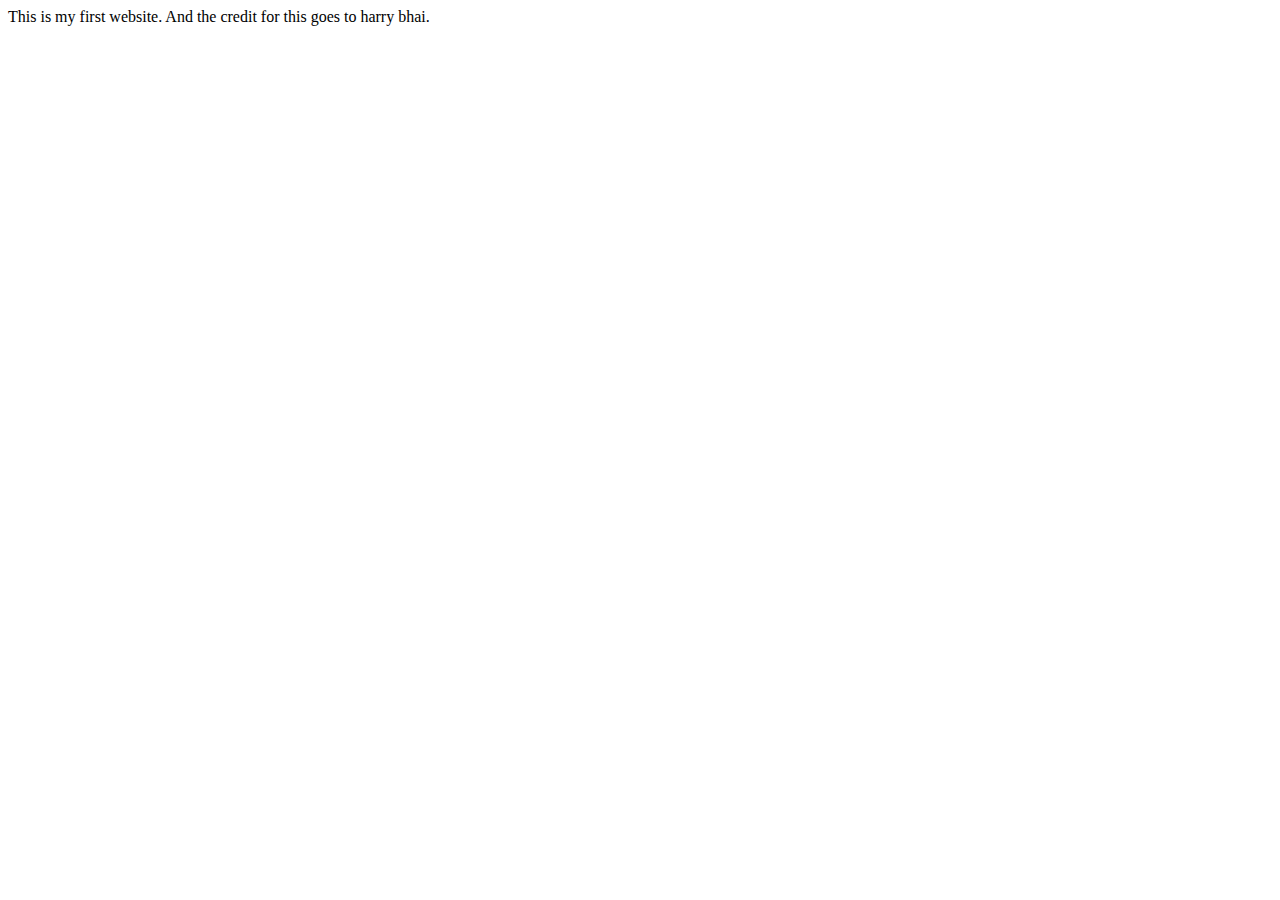
<file: index.html>
<!DOCTYPE html>
<html lang="en">
<head>
    <meta charset="UTF-8">
    <meta name="viewport" content="width=device-width, initial-scale=1.0">
    <title>first one...</title>
    <link rel="stylesheet" href="style.css">
</head>
<body>
    This is my first website. And the credit for this goes to harry bhai.

    <script src="script.js"></script>

</body>
</html>
</file>
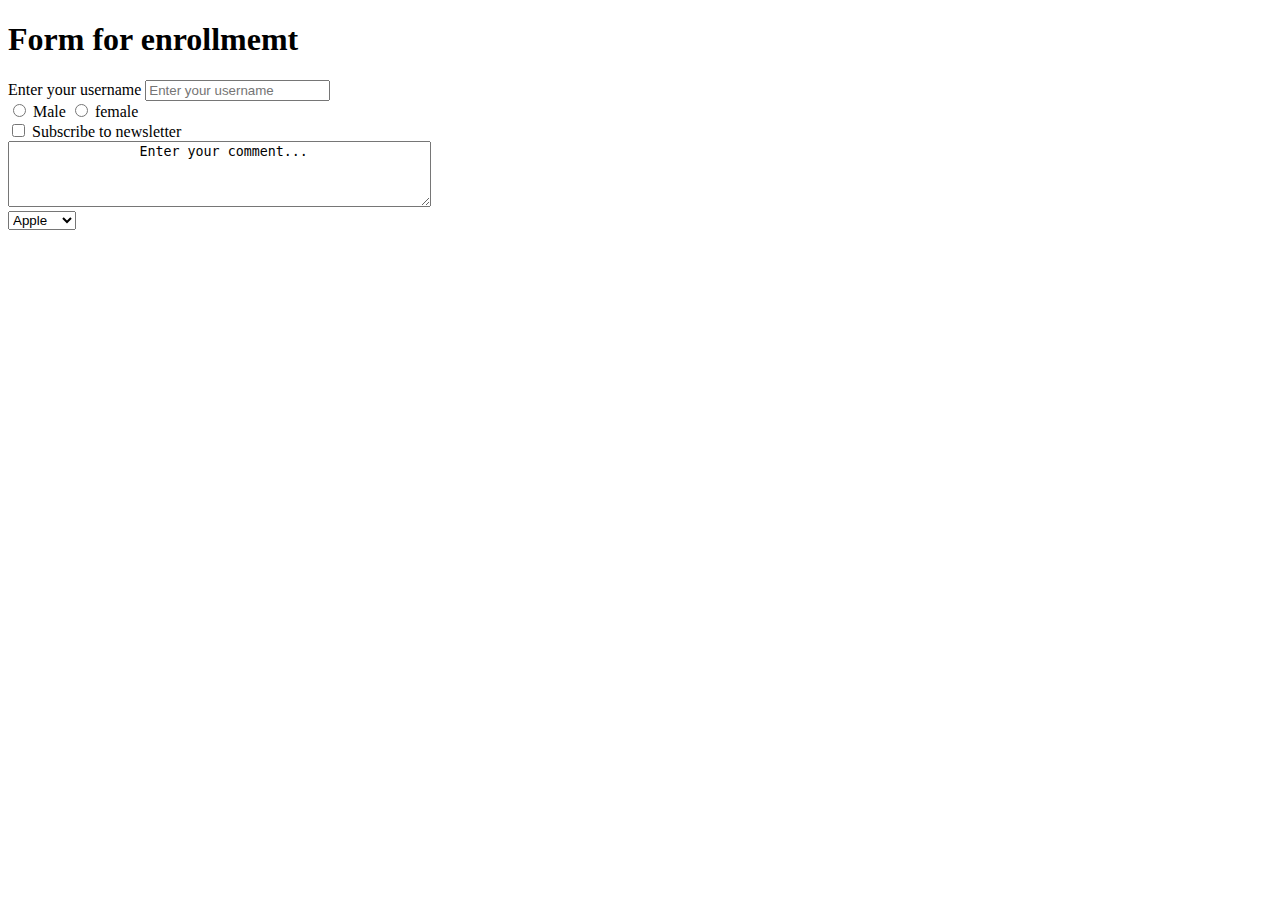
<file: form.html>
<!DOCTYPE html>
<html lang="en">
<head>
    <meta charset="UTF-8">
    <meta name="viewport" content="width=device-width, initial-scale=1.0">
    <title>ABOUT FORMS</title>
</head>
<body>
    <h1>Form for enrollmemt</h1>
    <form action="post">
        <div>
            <label for="username">Enter your username</label>
            <input type="text" name="username" placeholder="Enter your username">
        </div>

        <div>
            <input type="radio" name="Gender" id="Male" value="Male">
            <label for="Male">Male</label>
            <input type="radio" name="Gender" id="Female" value="Female">
            <label for="Female">female</label>
        </div>

        <div>
            <input type="checkbox" name="subscribe" id="subscribe" value="yes">
            <label for="subscribe">Subscribe to newsletter</label>
        </div>
        <div>
            <label for="comment"></label>
            <textarea name="comment" id="comment" cols="50" rows="4">
                Enter your comment...
            </textarea>
        </div>

        <div>
            <select name="fruits" >
                <option value="apple">Apple</option>
                <option value="banana">Banana</option>
                <option value="cherry">cherry</option>
            </select>
        </div>
    </form>
</body>
</html>
</file>
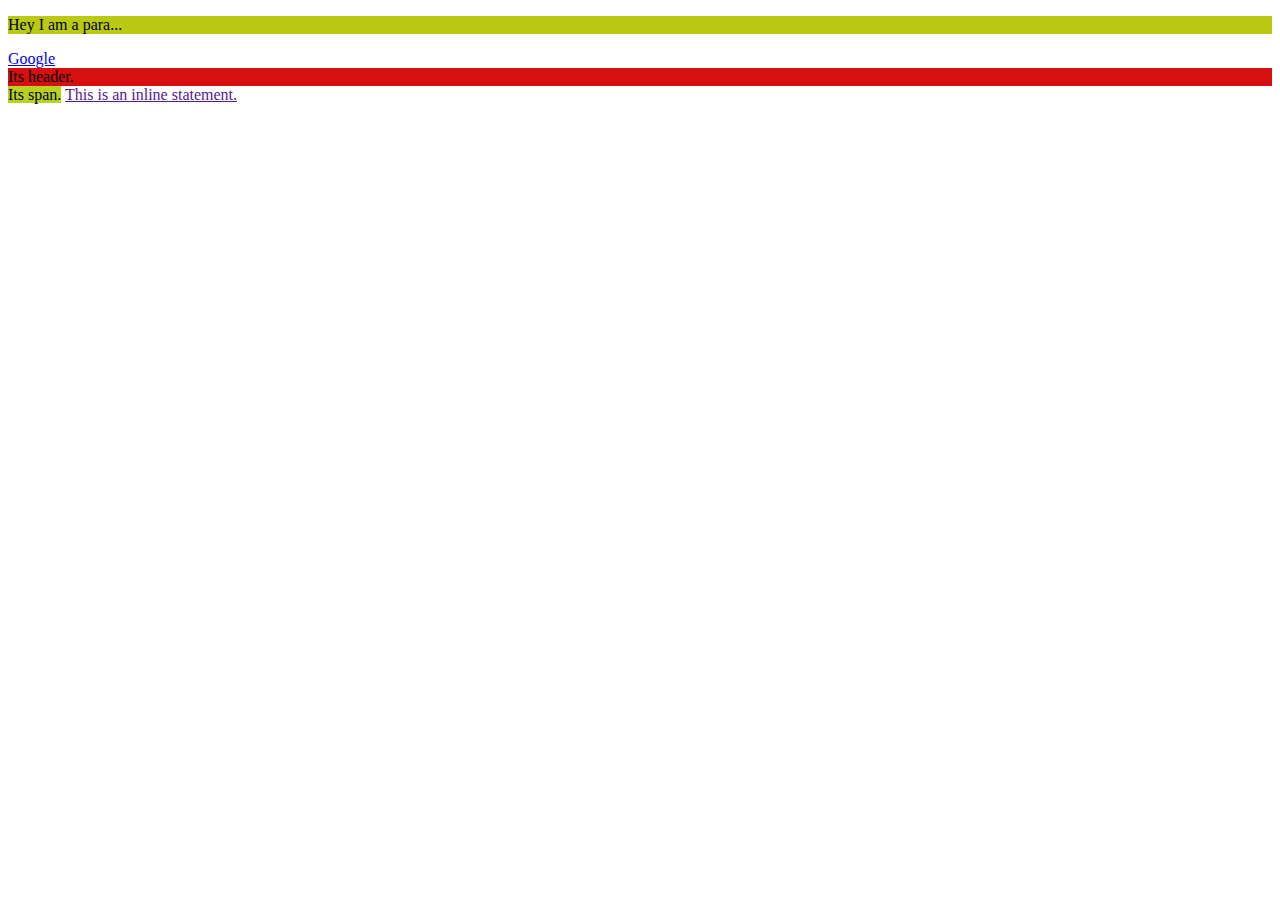
<file: inline.html>
<!DOCTYPE html>
<html lang="en">
<head>
    <meta charset="UTF-8">
    <meta name="viewport" content="width=device-width, initial-scale=1.0">
    <title>Inline and block elements</title>
    <link rel="stylesheet" href="s.css"> 
</head>
<body>
    <p>Hey I am a para...</p>
    <a href="https://google.com">Google</a>
    <div>Its header.</div>
    <span>Its span.</span>
    <a href="">This is an inline statement.</a>
</body>
</html>
</file>
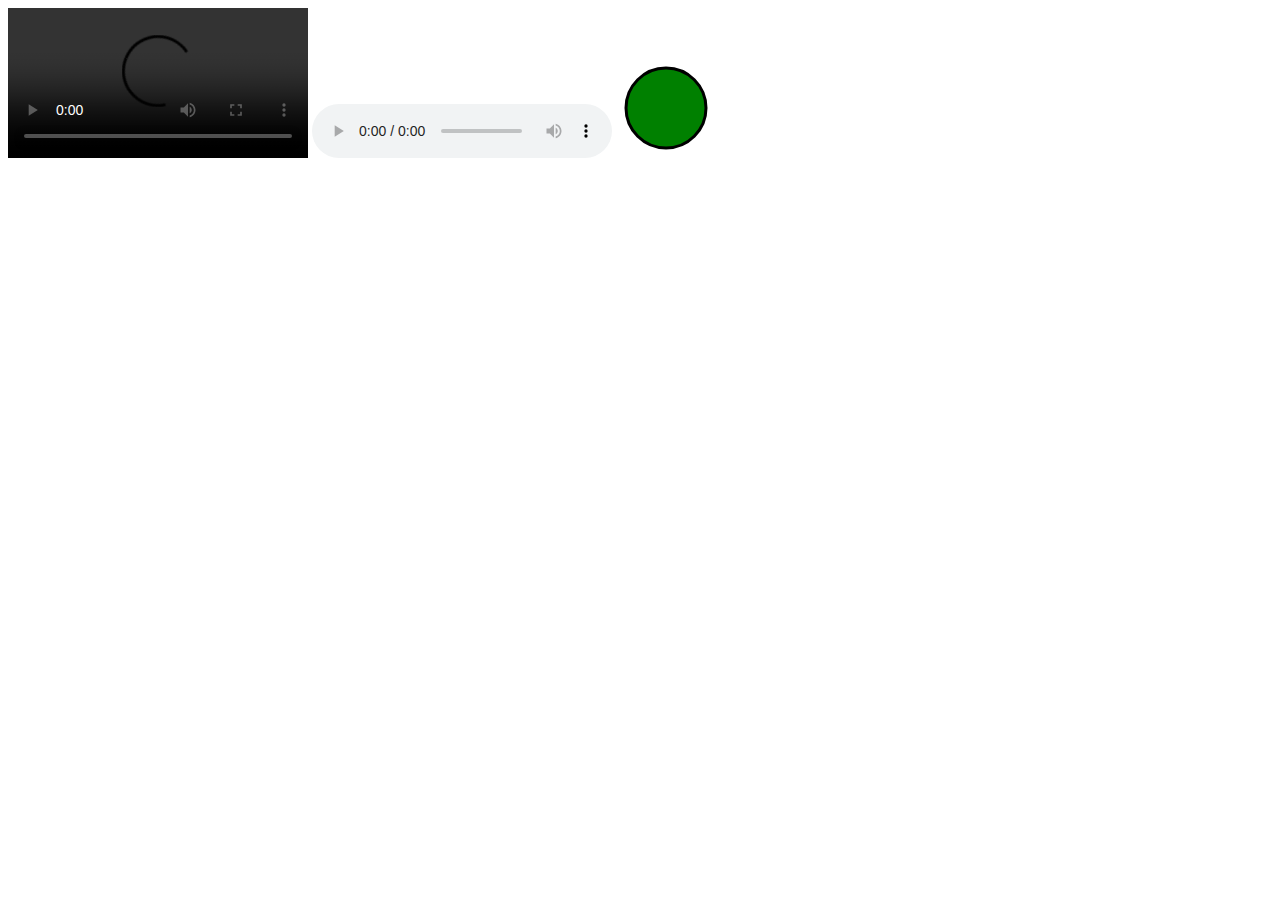
<file: media.html>
<!DOCTYPE html>
<html lang="en">
<head>
    <meta charset="UTF-8">
    <meta name="viewport" content="width=device-width, initial-scale=1.0">
    <title>Document</title>
</head>
<body>
    <video src="" controls autoplay poster=""></video>
    <audio src="" controls loop ></audio>
    <svg height="100" width="100">
        <circle cx="50" cy="50" r="40" stroke="black" stroke-width="3" fill="green" \></circle>
    </svg>
</body>
</html>
</file>
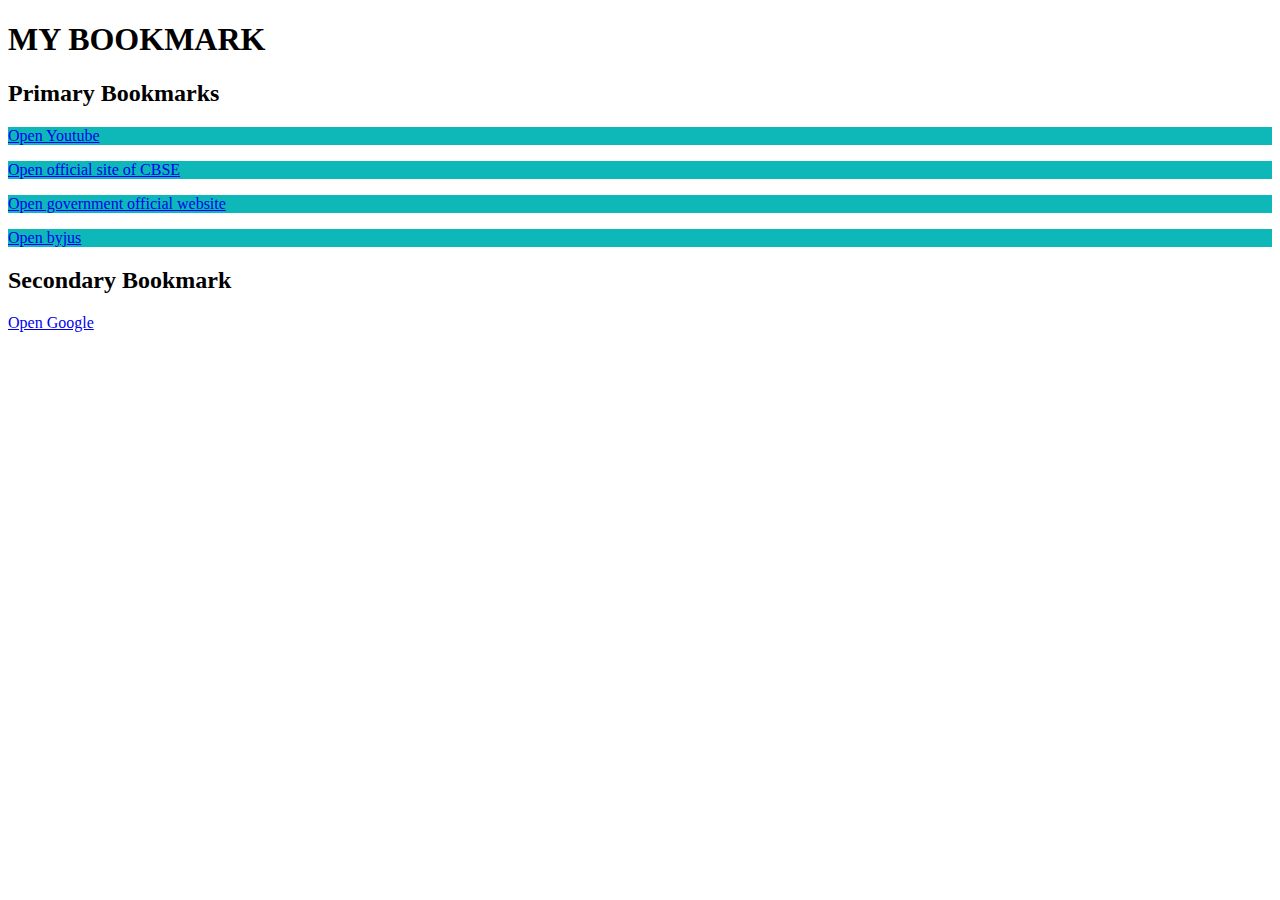
<file: mybookmark.html>
<!DOCTYPE html>
<html lang="en">
<head>
    <meta charset="UTF-8">
    <meta name="viewport" content="width=device-width, initial-scale=1.0">
    <title>Bookmark Manager</title>
    <link rel="stylesheet" href="style.css">
</head>
<body>
    <h1>MY BOOKMARK</h1>
    <h2>Primary Bookmarks</h2>
    <p><a target="_blank" href="http://www.youtube.com">Open Youtube</a></p>
    <p><a target="_blank" href="http://www.cbse.nic.in">Open official site of CBSE</a></p>
    <p><a target="_blank" href="http://www.gov.nic.in">Open government official website</a></p>
    <p><a target="_blank" href="http://www.byju's.com">Open byjus</a></p>
    
    <h2>Secondary Bookmark</h2>
    <a target="_blank" href="http://www.google.com">Open Google</a>
    
</body>
</html>
</file>
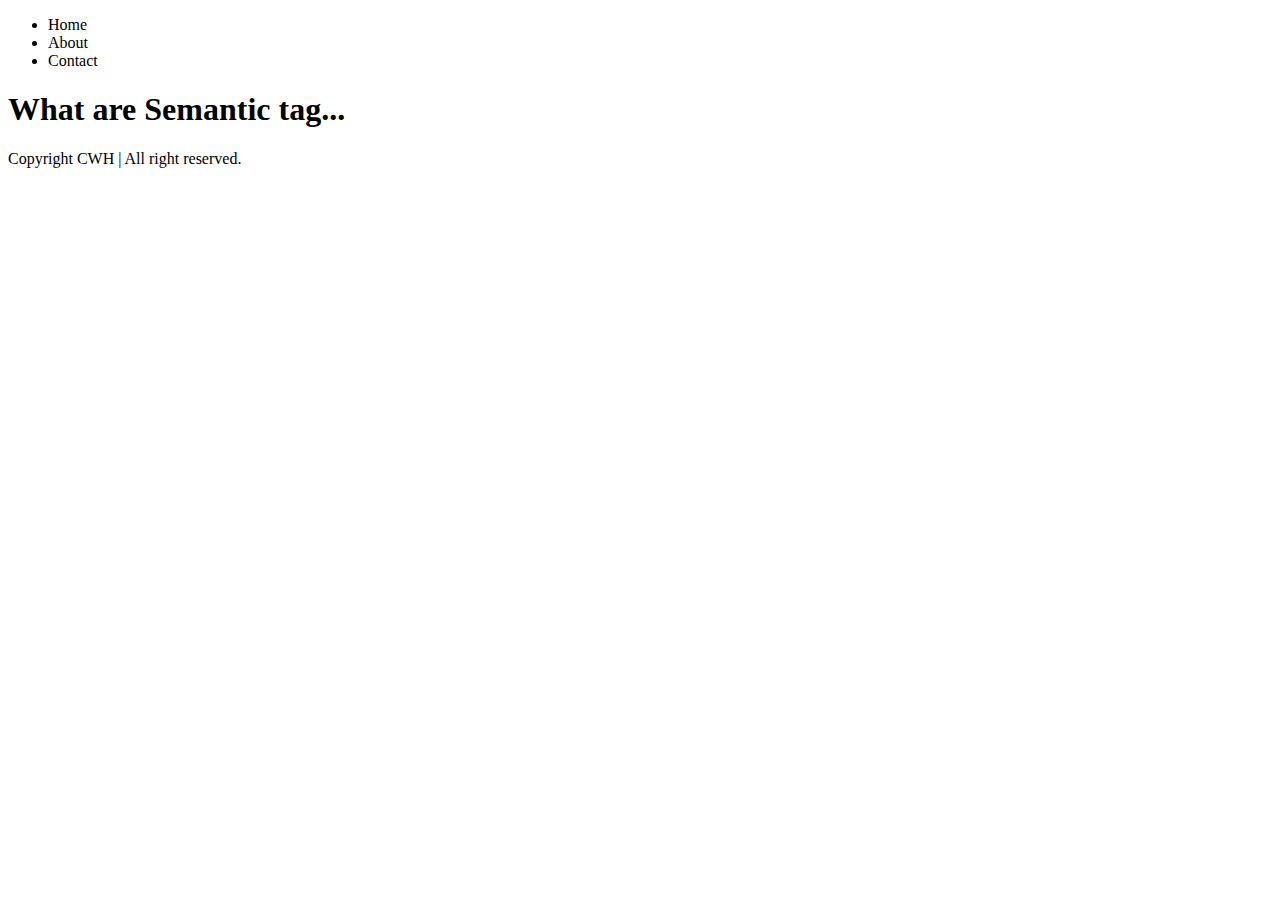
<file: semantic.html>
<!DOCTYPE html>
<html lang="en">
<head>
    <meta charset="UTF-8">
    <meta name="viewport" content="width=device-width, initial-scale=1.0">
    <title>Semantic Tags</title>
</head>
<body>
    <header>
        <nav>
            <ul>
                <li>Home</li>
                <li>About</li>
                <li>Contact</l>
            </ul>
        </nav>
    </header>
    <main>
        <h1>What are Semantic tag...</h1>
            <article></article>
    </main>
    <footer>
            Copyright CWH | All right reserved.
    </footer>
    <body>
</html>
</file>
<file: style.css>
p{
    background-color: rgb(14, 184, 184);
}
div{
    color: rgb(214, 16, 56);
}
span{
    background-color: rgb(140, 210, 36);
}
</file>
<file: s.css>
p{
    background-color: rgb(186, 201, 20);
}
div{
    background-color: rgb(214, 16, 16);
}
span{
    background-color: rgb(184, 210, 36);
}
</file>
